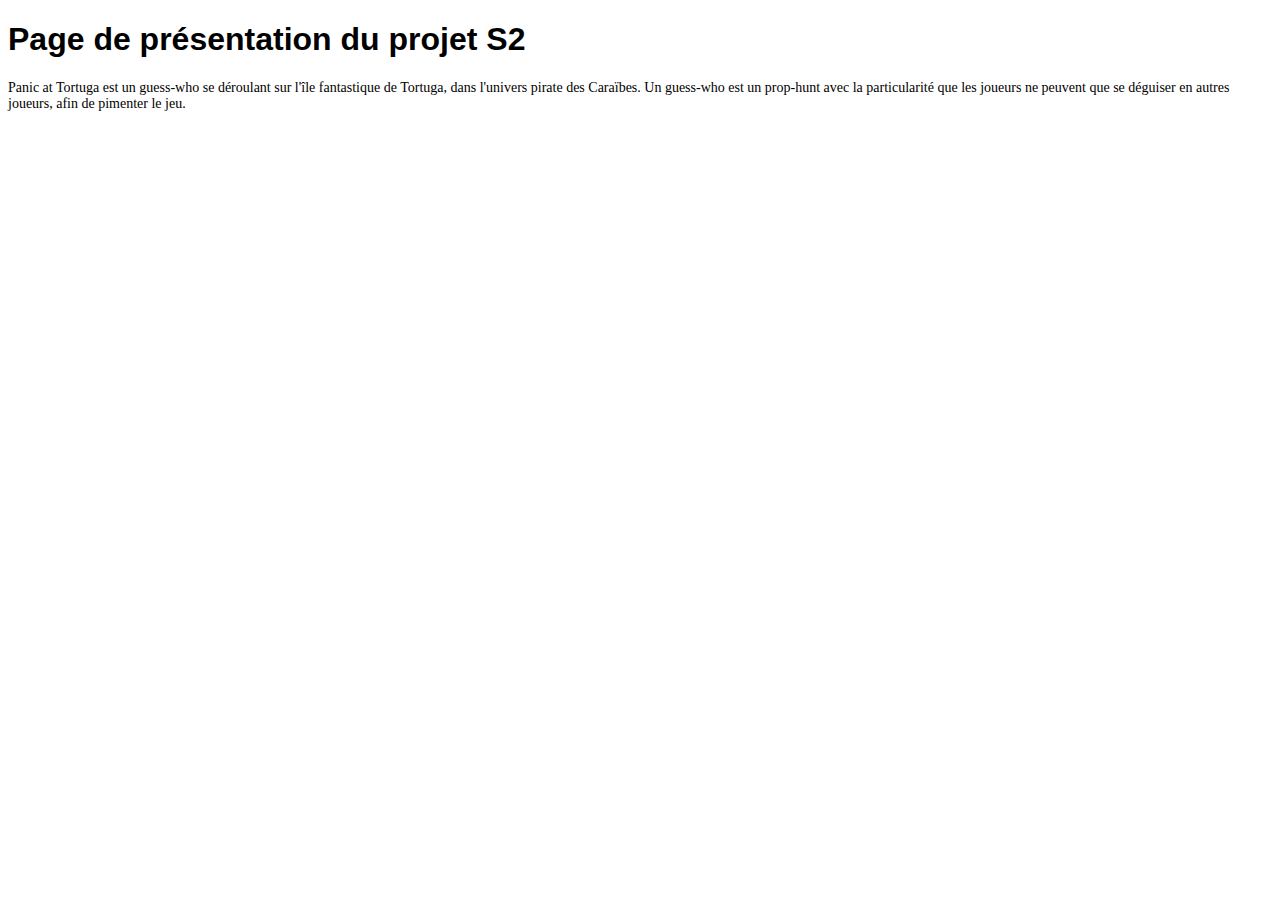
<file: index.html>
<!DOCTYPE html>
<html>
<head>
<!-- HTML Codes by Quackit.com -->
<title>
Projet S2</title>
<meta name="viewport" content="width=device-width, initial-scale=1">
<style>
body {background-color:#ffffff;background-repeat:no-repeat;background-position:top left;background-attachment:fixed;}
h1{font-family:Arial, sans-serif;color:#000000;background-color:#ffffff;}
p {font-family:Georgia, serif;font-size:14px;font-style:normal;font-weight:normal;color:#000000;background-color:#ffffff;}
</style>
</head>
<body>
<h1>Page de présentation du projet S2</h1>
<p>Panic at Tortuga est un guess-who se déroulant sur l'île fantastique de Tortuga, dans l'univers pirate des Caraïbes. Un guess-who est un prop-hunt avec la particularité que les joueurs ne peuvent que se déguiser en autres joueurs, afin de pimenter le jeu.</p>
</body>
</html>
</file>
